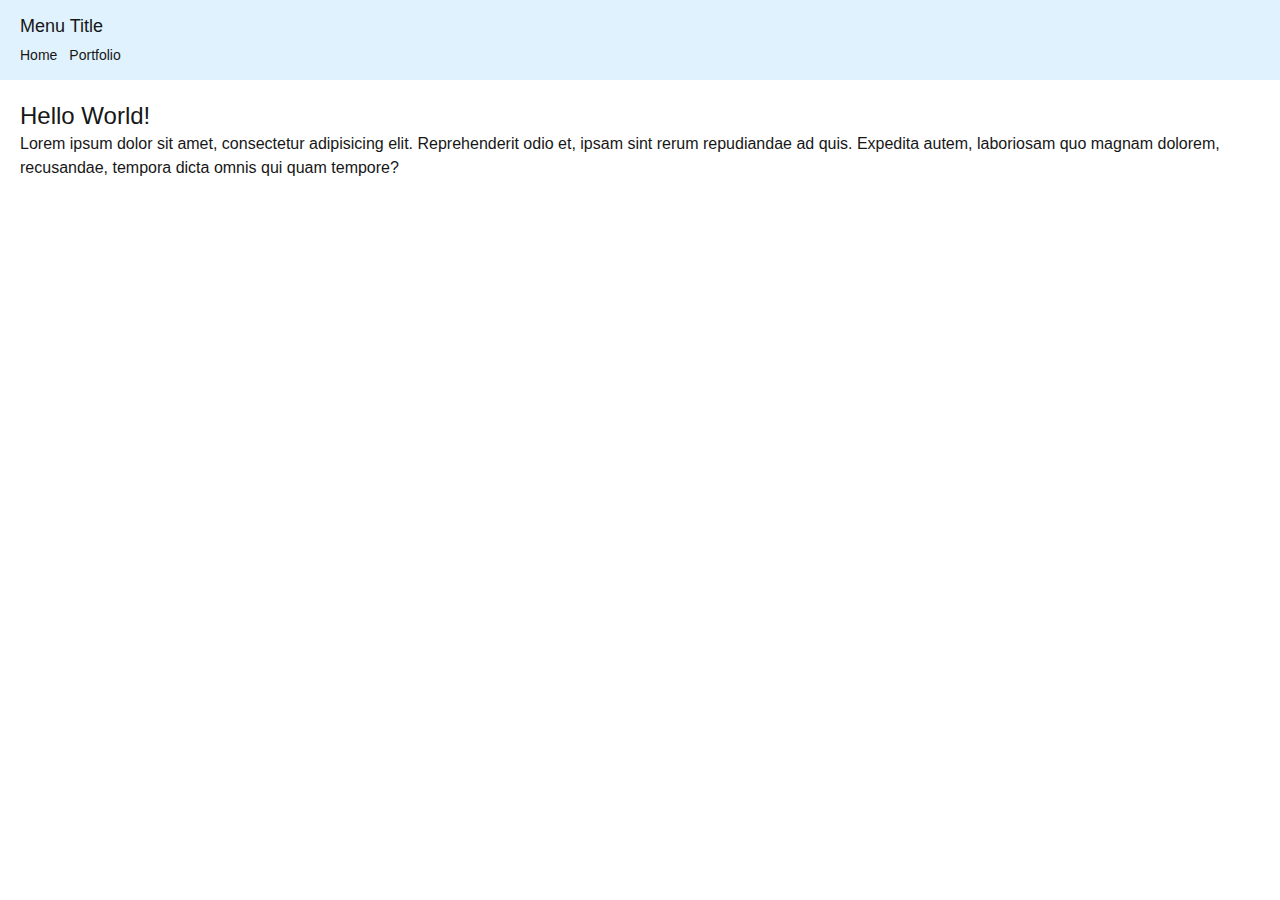
<file: index.html>
<!DOCTYPE html>
<html lang="en">

<head>
    <meta charSet="utf-8" />
    <meta name="viewport" content="width=device-width, initial-scale=1" />
    <link rel="stylesheet" href="../_next/static/css/5cc4e1c6d9b25d73.css" data-precedence="next" />
    <link rel="preload" as="script" fetchPriority="low" href="../_next/static/chunks/webpack-b9cb49113c311c46.js" />
    <script src="../_next/static/chunks/4bd1b696-20882bf820444624.js" async=""></script>
    <script src="../_next/static/chunks/517-0d7e8c6ba2452810.js" async=""></script>
    <script src="../_next/static/chunks/main-app-acea8a44f4e54fec.js" async=""></script>
    <script src="../_next/static/chunks/app/layout-1954688637a16f9c.js" async=""></script>
    <title>Create Next App</title>
    <meta name="description" content="Generated by create next app" />
    <link rel="icon" href="/favicon.ico" type="image/x-icon" sizes="16x16" />
    <script src="../_next/static/chunks/polyfills-42372ed130431b0a.js" noModule=""></script>
</head>

<body class="__variable_4d318d __variable_ea5f4b antialiased">
    <div class="text-lg px-5 py-3 bg-sky-100"><span>Menu Title</span>
        <div class="ms-auto"><a class="text-sm mr-3" href="/">Home</a><a class="text-sm" href="/portfolio">Portfolio</a>
        </div>
    </div>
    <div class="p-5">
        <section class="">
            <h1 class="text-2xl">Hello World!</h1>
            <p>Lorem ipsum dolor sit amet, consectetur adipisicing elit. Reprehenderit odio et, ipsam sint rerum
                repudiandae ad quis. Expedita autem, laboriosam quo magnam dolorem, recusandae, tempora dicta omnis qui
                quam tempore?</p>
        </section>
    </div>
    <script src="../_next/static/chunks/webpack-b9cb49113c311c46.js" async=""></script>
    <script>(self.__next_f = self.__next_f || []).push([0])</script>
    <script>self.__next_f.push([1, "1:\"$Sreact.fragment\"\n2:I[8173,[\"177\",\"static/chunks/app/layout-1954688637a16f9c.js\"],\"\"]\n3:I[5244,[],\"\"]\n4:I[3866,[],\"\"]\n5:I[6213,[],\"OutletBoundary\"]\n7:I[6213,[],\"MetadataBoundary\"]\n9:I[6213,[],\"ViewportBoundary\"]\nb:I[4835,[],\"\"]\n:HL[\"./_next/static/css/5cc4e1c6d9b25d73.css\",\"style\"]\n"])</script>
    <script>self.__next_f.push([1, "0:{\"P\":null,\"b\":\"K2ZWnVCHQjNz4sx4T28Ly\",\"p\":\"\",\"c\":[\"\",\"\"],\"i\":false,\"f\":[[[\"\",{\"children\":[\"__PAGE__\",{}]},\"$undefined\",\"$undefined\",true],[\"\",[\"$\",\"$1\",\"c\",{\"children\":[[[\"$\",\"link\",\"0\",{\"rel\":\"stylesheet\",\"href\":\"./_next/static/css/5cc4e1c6d9b25d73.css\",\"precedence\":\"next\",\"crossOrigin\":\"$undefined\",\"nonce\":\"$undefined\"}]],[\"$\",\"html\",null,{\"lang\":\"en\",\"children\":[\"$\",\"body\",null,{\"className\":\"__variable_4d318d __variable_ea5f4b antialiased\",\"children\":[[\"$\",\"div\",null,{\"className\":\"text-lg px-5 py-3 bg-sky-100\",\"children\":[[\"$\",\"span\",null,{\"children\":\"Menu Title\"}],[\"$\",\"div\",null,{\"className\":\"ms-auto\",\"children\":[[\"$\",\"$L2\",null,{\"href\":\"/\",\"className\":\"text-sm mr-3\",\"children\":\"Home\"}],[\"$\",\"$L2\",null,{\"href\":\"/portfolio\",\"className\":\"text-sm\",\"children\":\"Portfolio\"}]]}]]}],[\"$\",\"div\",null,{\"className\":\"p-5\",\"children\":[\"$\",\"$L3\",null,{\"parallelRouterKey\":\"children\",\"segmentPath\":[\"children\"],\"error\":\"$undefined\",\"errorStyles\":\"$undefined\",\"errorScripts\":\"$undefined\",\"template\":[\"$\",\"$L4\",null,{}],\"templateStyles\":\"$undefined\",\"templateScripts\":\"$undefined\",\"notFound\":[[],[[\"$\",\"title\",null,{\"children\":\"404: This page could not be found.\"}],[\"$\",\"div\",null,{\"style\":{\"fontFamily\":\"system-ui,\\\"Segoe UI\\\",Roboto,Helvetica,Arial,sans-serif,\\\"Apple Color Emoji\\\",\\\"Segoe UI Emoji\\\"\",\"height\":\"100vh\",\"textAlign\":\"center\",\"display\":\"flex\",\"flexDirection\":\"column\",\"alignItems\":\"center\",\"justifyContent\":\"center\"},\"children\":[\"$\",\"div\",null,{\"children\":[[\"$\",\"style\",null,{\"dangerouslySetInnerHTML\":{\"__html\":\"body{color:#000;background:#fff;margin:0}.next-error-h1{border-right:1px solid rgba(0,0,0,.3)}@media (prefers-color-scheme:dark){body{color:#fff;background:#000}.next-error-h1{border-right:1px solid rgba(255,255,255,.3)}}\"}}],[\"$\",\"h1\",null,{\"className\":\"next-error-h1\",\"style\":{\"display\":\"inline-block\",\"margin\":\"0 20px 0 0\",\"padding\":\"0 23px 0 0\",\"fontSize\":24,\"fontWeight\":500,\"verticalAlign\":\"top\",\"lineHeight\":\"49px\"},\"children\":404}],[\"$\",\"div\",null,{\"style\":{\"display\":\"inline-block\"},\"children\":[\"$\",\"h2\",null,{\"style\":{\"fontSize\":14,\"fontWeight\":400,\"lineHeight\":\"49px\",\"margin\":0},\"children\":\"This page could not be found.\"}]}]]}]}]]],\"forbidden\":\"$undefined\",\"unauthorized\":\"$undefined\"}]}]]}]}]]}],{\"children\":[\"__PAGE__\",[\"$\",\"$1\",\"c\",{\"children\":[[\"$\",\"section\",null,{\"className\":\"\",\"children\":[[\"$\",\"h1\",null,{\"className\":\"text-2xl\",\"children\":\"Hello World!\"}],[\"$\",\"p\",null,{\"children\":\"Lorem ipsum dolor sit amet, consectetur adipisicing elit. Reprehenderit odio et, ipsam sint rerum repudiandae ad quis. Expedita autem, laboriosam quo magnam dolorem, recusandae, tempora dicta omnis qui quam tempore?\"}]]}],null,[\"$\",\"$L5\",null,{\"children\":\"$L6\"}]]}],{},null,false]},null,false],[\"$\",\"$1\",\"h\",{\"children\":[null,[\"$\",\"$1\",\"q1rdU0Mnm7rWakDob8af_\",{\"children\":[[\"$\",\"$L7\",null,{\"children\":\"$L8\"}],[\"$\",\"$L9\",null,{\"children\":\"$La\"}],null]}]]}],false]],\"m\":\"$undefined\",\"G\":[\"$b\",\"$undefined\"],\"s\":false,\"S\":true}\n"])</script>
    <script>self.__next_f.push([1, "a:[[\"$\",\"meta\",\"0\",{\"name\":\"viewport\",\"content\":\"width=device-width, initial-scale=1\"}]]\n8:[[\"$\",\"meta\",\"0\",{\"charSet\":\"utf-8\"}],[\"$\",\"title\",\"1\",{\"children\":\"Create Next App\"}],[\"$\",\"meta\",\"2\",{\"name\":\"description\",\"content\":\"Generated by create next app\"}],[\"$\",\"link\",\"3\",{\"rel\":\"icon\",\"href\":\"/favicon.ico\",\"type\":\"image/x-icon\",\"sizes\":\"16x16\"}]]\n"])</script>
    <script>self.__next_f.push([1, "6:null\n"])</script>
</body>

</html>
</file>
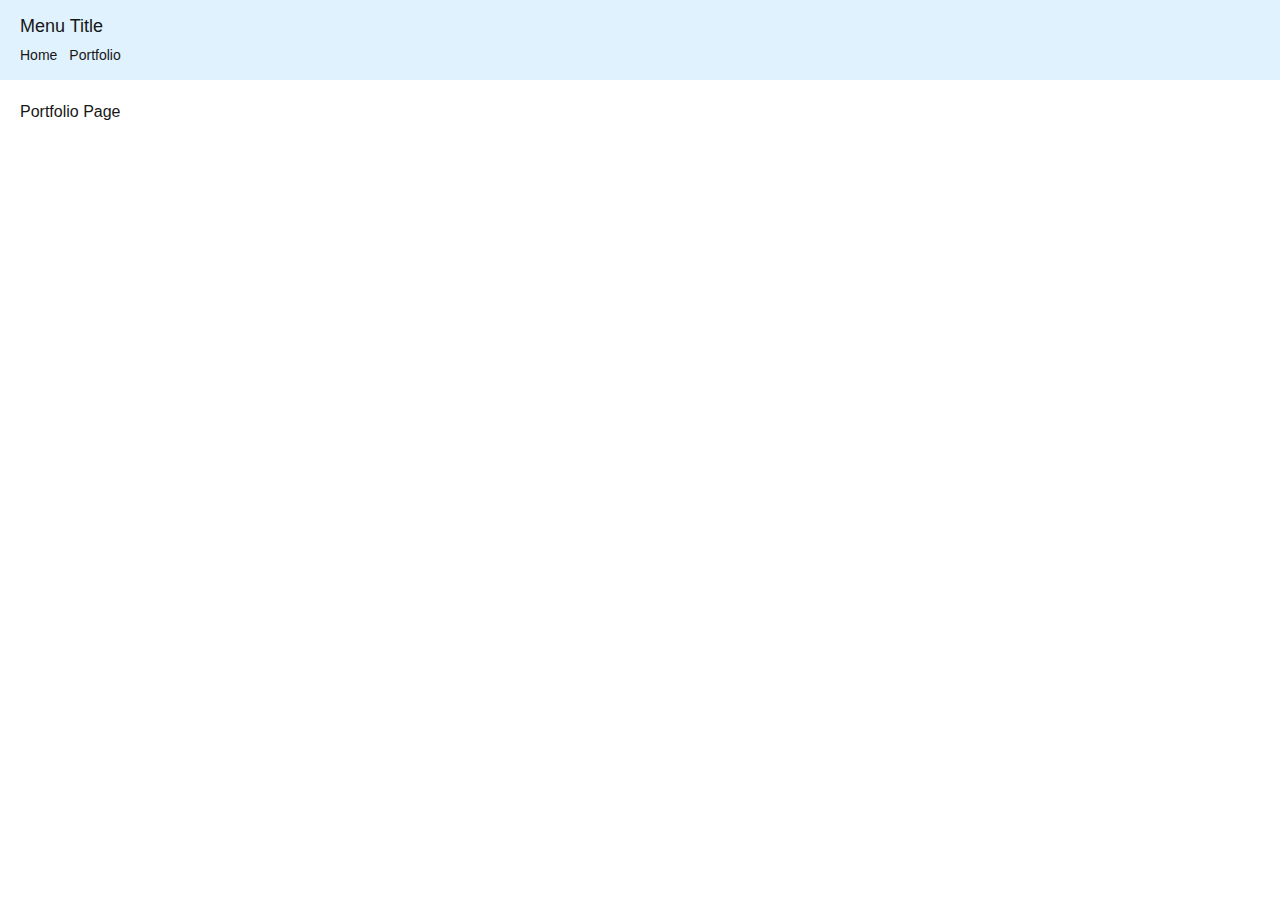
<file: portfolio.html>
<!DOCTYPE html><html lang="en"><head><meta charSet="utf-8"/><meta name="viewport" content="width=device-width, initial-scale=1"/><link rel="stylesheet" href="/_next/static/css/5cc4e1c6d9b25d73.css" data-precedence="next"/><link rel="preload" as="script" fetchPriority="low" href="/_next/static/chunks/webpack-b9cb49113c311c46.js"/><script src="/_next/static/chunks/4bd1b696-20882bf820444624.js" async=""></script><script src="/_next/static/chunks/517-0d7e8c6ba2452810.js" async=""></script><script src="/_next/static/chunks/main-app-acea8a44f4e54fec.js" async=""></script><script src="/_next/static/chunks/app/layout-1954688637a16f9c.js" async=""></script><title>Create Next App</title><meta name="description" content="Generated by create next app"/><link rel="icon" href="/favicon.ico" type="image/x-icon" sizes="16x16"/><script src="/_next/static/chunks/polyfills-42372ed130431b0a.js" noModule=""></script></head><body class="__variable_4d318d __variable_ea5f4b antialiased"><div class="text-lg px-5 py-3 bg-sky-100"><span>Menu Title</span><div class="ms-auto"><a class="text-sm mr-3" href="/">Home</a><a class="text-sm" href="/portfolio">Portfolio</a></div></div><div class="p-5"><div>Portfolio Page</div></div><script src="/_next/static/chunks/webpack-b9cb49113c311c46.js" async=""></script><script>(self.__next_f=self.__next_f||[]).push([0])</script><script>self.__next_f.push([1,"1:\"$Sreact.fragment\"\n2:I[8173,[\"177\",\"static/chunks/app/layout-1954688637a16f9c.js\"],\"\"]\n3:I[5244,[],\"\"]\n4:I[3866,[],\"\"]\n5:I[6213,[],\"OutletBoundary\"]\n7:I[6213,[],\"MetadataBoundary\"]\n9:I[6213,[],\"ViewportBoundary\"]\nb:I[4835,[],\"\"]\n:HL[\"/_next/static/css/5cc4e1c6d9b25d73.css\",\"style\"]\n"])</script><script>self.__next_f.push([1,"0:{\"P\":null,\"b\":\"K2ZWnVCHQjNz4sx4T28Ly\",\"p\":\"\",\"c\":[\"\",\"portfolio\"],\"i\":false,\"f\":[[[\"\",{\"children\":[\"portfolio\",{\"children\":[\"__PAGE__\",{}]}]},\"$undefined\",\"$undefined\",true],[\"\",[\"$\",\"$1\",\"c\",{\"children\":[[[\"$\",\"link\",\"0\",{\"rel\":\"stylesheet\",\"href\":\"/_next/static/css/5cc4e1c6d9b25d73.css\",\"precedence\":\"next\",\"crossOrigin\":\"$undefined\",\"nonce\":\"$undefined\"}]],[\"$\",\"html\",null,{\"lang\":\"en\",\"children\":[\"$\",\"body\",null,{\"className\":\"__variable_4d318d __variable_ea5f4b antialiased\",\"children\":[[\"$\",\"div\",null,{\"className\":\"text-lg px-5 py-3 bg-sky-100\",\"children\":[[\"$\",\"span\",null,{\"children\":\"Menu Title\"}],[\"$\",\"div\",null,{\"className\":\"ms-auto\",\"children\":[[\"$\",\"$L2\",null,{\"href\":\"/\",\"className\":\"text-sm mr-3\",\"children\":\"Home\"}],[\"$\",\"$L2\",null,{\"href\":\"/portfolio\",\"className\":\"text-sm\",\"children\":\"Portfolio\"}]]}]]}],[\"$\",\"div\",null,{\"className\":\"p-5\",\"children\":[\"$\",\"$L3\",null,{\"parallelRouterKey\":\"children\",\"segmentPath\":[\"children\"],\"error\":\"$undefined\",\"errorStyles\":\"$undefined\",\"errorScripts\":\"$undefined\",\"template\":[\"$\",\"$L4\",null,{}],\"templateStyles\":\"$undefined\",\"templateScripts\":\"$undefined\",\"notFound\":[[],[[\"$\",\"title\",null,{\"children\":\"404: This page could not be found.\"}],[\"$\",\"div\",null,{\"style\":{\"fontFamily\":\"system-ui,\\\"Segoe UI\\\",Roboto,Helvetica,Arial,sans-serif,\\\"Apple Color Emoji\\\",\\\"Segoe UI Emoji\\\"\",\"height\":\"100vh\",\"textAlign\":\"center\",\"display\":\"flex\",\"flexDirection\":\"column\",\"alignItems\":\"center\",\"justifyContent\":\"center\"},\"children\":[\"$\",\"div\",null,{\"children\":[[\"$\",\"style\",null,{\"dangerouslySetInnerHTML\":{\"__html\":\"body{color:#000;background:#fff;margin:0}.next-error-h1{border-right:1px solid rgba(0,0,0,.3)}@media (prefers-color-scheme:dark){body{color:#fff;background:#000}.next-error-h1{border-right:1px solid rgba(255,255,255,.3)}}\"}}],[\"$\",\"h1\",null,{\"className\":\"next-error-h1\",\"style\":{\"display\":\"inline-block\",\"margin\":\"0 20px 0 0\",\"padding\":\"0 23px 0 0\",\"fontSize\":24,\"fontWeight\":500,\"verticalAlign\":\"top\",\"lineHeight\":\"49px\"},\"children\":404}],[\"$\",\"div\",null,{\"style\":{\"display\":\"inline-block\"},\"children\":[\"$\",\"h2\",null,{\"style\":{\"fontSize\":14,\"fontWeight\":400,\"lineHeight\":\"49px\",\"margin\":0},\"children\":\"This page could not be found.\"}]}]]}]}]]],\"forbidden\":\"$undefined\",\"unauthorized\":\"$undefined\"}]}]]}]}]]}],{\"children\":[\"portfolio\",[\"$\",\"$1\",\"c\",{\"children\":[null,[\"$\",\"$L3\",null,{\"parallelRouterKey\":\"children\",\"segmentPath\":[\"children\",\"portfolio\",\"children\"],\"error\":\"$undefined\",\"errorStyles\":\"$undefined\",\"errorScripts\":\"$undefined\",\"template\":[\"$\",\"$L4\",null,{}],\"templateStyles\":\"$undefined\",\"templateScripts\":\"$undefined\",\"notFound\":\"$undefined\",\"forbidden\":\"$undefined\",\"unauthorized\":\"$undefined\"}]]}],{\"children\":[\"__PAGE__\",[\"$\",\"$1\",\"c\",{\"children\":[[\"$\",\"div\",null,{\"children\":\"Portfolio Page\"}],null,[\"$\",\"$L5\",null,{\"children\":\"$L6\"}]]}],{},null,false]},null,false]},null,false],[\"$\",\"$1\",\"h\",{\"children\":[null,[\"$\",\"$1\",\"84gmfi8qelhNxTA8yVcfG\",{\"children\":[[\"$\",\"$L7\",null,{\"children\":\"$L8\"}],[\"$\",\"$L9\",null,{\"children\":\"$La\"}],null]}]]}],false]],\"m\":\"$undefined\",\"G\":[\"$b\",\"$undefined\"],\"s\":false,\"S\":true}\n"])</script><script>self.__next_f.push([1,"a:[[\"$\",\"meta\",\"0\",{\"name\":\"viewport\",\"content\":\"width=device-width, initial-scale=1\"}]]\n8:[[\"$\",\"meta\",\"0\",{\"charSet\":\"utf-8\"}],[\"$\",\"title\",\"1\",{\"children\":\"Create Next App\"}],[\"$\",\"meta\",\"2\",{\"name\":\"description\",\"content\":\"Generated by create next app\"}],[\"$\",\"link\",\"3\",{\"rel\":\"icon\",\"href\":\"/favicon.ico\",\"type\":\"image/x-icon\",\"sizes\":\"16x16\"}]]\n"])</script><script>self.__next_f.push([1,"6:null\n"])</script></body></html>
</file>
<file: _next/static/css/5cc4e1c6d9b25d73.css>
@font-face{font-family:Geist;font-style:normal;font-weight:100 900;font-display:swap;src:url(/_next/static/media/ba015fad6dcf6784-s.woff2) format("woff2");unicode-range:u+0100-02ba,u+02bd-02c5,u+02c7-02cc,u+02ce-02d7,u+02dd-02ff,u+0304,u+0308,u+0329,u+1d00-1dbf,u+1e00-1e9f,u+1ef2-1eff,u+2020,u+20a0-20ab,u+20ad-20c0,u+2113,u+2c60-2c7f,u+a720-a7ff}@font-face{font-family:Geist;font-style:normal;font-weight:100 900;font-display:swap;src:url(/_next/static/media/569ce4b8f30dc480-s.p.woff2) format("woff2");unicode-range:u+00??,u+0131,u+0152-0153,u+02bb-02bc,u+02c6,u+02da,u+02dc,u+0304,u+0308,u+0329,u+2000-206f,u+20ac,u+2122,u+2191,u+2193,u+2212,u+2215,u+feff,u+fffd}@font-face{font-family:Geist Fallback;src:local("Arial");ascent-override:95.94%;descent-override:28.16%;line-gap-override:0.00%;size-adjust:104.76%}.__className_4d318d{font-family:Geist,Geist Fallback;font-style:normal}.__variable_4d318d{--font-geist-sans:"Geist","Geist Fallback"}@font-face{font-family:Geist Mono;font-style:normal;font-weight:100 900;font-display:swap;src:url(/_next/static/media/747892c23ea88013-s.woff2) format("woff2");unicode-range:u+0100-02ba,u+02bd-02c5,u+02c7-02cc,u+02ce-02d7,u+02dd-02ff,u+0304,u+0308,u+0329,u+1d00-1dbf,u+1e00-1e9f,u+1ef2-1eff,u+2020,u+20a0-20ab,u+20ad-20c0,u+2113,u+2c60-2c7f,u+a720-a7ff}@font-face{font-family:Geist Mono;font-style:normal;font-weight:100 900;font-display:swap;src:url(/_next/static/media/93f479601ee12b01-s.p.woff2) format("woff2");unicode-range:u+00??,u+0131,u+0152-0153,u+02bb-02bc,u+02c6,u+02da,u+02dc,u+0304,u+0308,u+0329,u+2000-206f,u+20ac,u+2122,u+2191,u+2193,u+2212,u+2215,u+feff,u+fffd}@font-face{font-family:Geist Mono Fallback;src:local("Arial");ascent-override:74.67%;descent-override:21.92%;line-gap-override:0.00%;size-adjust:134.59%}.__className_ea5f4b{font-family:Geist Mono,Geist Mono Fallback;font-style:normal}.__variable_ea5f4b{--font-geist-mono:"Geist Mono","Geist Mono Fallback"}*,:after,:before{--tw-border-spacing-x:0;--tw-border-spacing-y:0;--tw-translate-x:0;--tw-translate-y:0;--tw-rotate:0;--tw-skew-x:0;--tw-skew-y:0;--tw-scale-x:1;--tw-scale-y:1;--tw-pan-x: ;--tw-pan-y: ;--tw-pinch-zoom: ;--tw-scroll-snap-strictness:proximity;--tw-gradient-from-position: ;--tw-gradient-via-position: ;--tw-gradient-to-position: ;--tw-ordinal: ;--tw-slashed-zero: ;--tw-numeric-figure: ;--tw-numeric-spacing: ;--tw-numeric-fraction: ;--tw-ring-inset: ;--tw-ring-offset-width:0px;--tw-ring-offset-color:#fff;--tw-ring-color:rgba(59,130,246,.5);--tw-ring-offset-shadow:0 0 #0000;--tw-ring-shadow:0 0 #0000;--tw-shadow:0 0 #0000;--tw-shadow-colored:0 0 #0000;--tw-blur: ;--tw-brightness: ;--tw-contrast: ;--tw-grayscale: ;--tw-hue-rotate: ;--tw-invert: ;--tw-saturate: ;--tw-sepia: ;--tw-drop-shadow: ;--tw-backdrop-blur: ;--tw-backdrop-brightness: ;--tw-backdrop-contrast: ;--tw-backdrop-grayscale: ;--tw-backdrop-hue-rotate: ;--tw-backdrop-invert: ;--tw-backdrop-opacity: ;--tw-backdrop-saturate: ;--tw-backdrop-sepia: ;--tw-contain-size: ;--tw-contain-layout: ;--tw-contain-paint: ;--tw-contain-style: }::backdrop{--tw-border-spacing-x:0;--tw-border-spacing-y:0;--tw-translate-x:0;--tw-translate-y:0;--tw-rotate:0;--tw-skew-x:0;--tw-skew-y:0;--tw-scale-x:1;--tw-scale-y:1;--tw-pan-x: ;--tw-pan-y: ;--tw-pinch-zoom: ;--tw-scroll-snap-strictness:proximity;--tw-gradient-from-position: ;--tw-gradient-via-position: ;--tw-gradient-to-position: ;--tw-ordinal: ;--tw-slashed-zero: ;--tw-numeric-figure: ;--tw-numeric-spacing: ;--tw-numeric-fraction: ;--tw-ring-inset: ;--tw-ring-offset-width:0px;--tw-ring-offset-color:#fff;--tw-ring-color:rgba(59,130,246,.5);--tw-ring-offset-shadow:0 0 #0000;--tw-ring-shadow:0 0 #0000;--tw-shadow:0 0 #0000;--tw-shadow-colored:0 0 #0000;--tw-blur: ;--tw-brightness: ;--tw-contrast: ;--tw-grayscale: ;--tw-hue-rotate: ;--tw-invert: ;--tw-saturate: ;--tw-sepia: ;--tw-drop-shadow: ;--tw-backdrop-blur: ;--tw-backdrop-brightness: ;--tw-backdrop-contrast: ;--tw-backdrop-grayscale: ;--tw-backdrop-hue-rotate: ;--tw-backdrop-invert: ;--tw-backdrop-opacity: ;--tw-backdrop-saturate: ;--tw-backdrop-sepia: ;--tw-contain-size: ;--tw-contain-layout: ;--tw-contain-paint: ;--tw-contain-style: }/*
! tailwindcss v3.4.17 | MIT License | https://tailwindcss.com
*/*,:after,:before{box-sizing:border-box;border:0 solid #e5e7eb}:after,:before{--tw-content:""}:host,html{line-height:1.5;-webkit-text-size-adjust:100%;-moz-tab-size:4;tab-size:4;font-family:ui-sans-serif,system-ui,sans-serif,Apple Color Emoji,Segoe UI Emoji,Segoe UI Symbol,Noto Color Emoji;font-feature-settings:normal;font-variation-settings:normal;-webkit-tap-highlight-color:transparent}body{margin:0;line-height:inherit}hr{height:0;color:inherit;border-top-width:1px}abbr:where([title]){text-decoration:underline dotted}h1,h2,h3,h4,h5,h6{font-size:inherit;font-weight:inherit}a{color:inherit;text-decoration:inherit}b,strong{font-weight:bolder}code,kbd,pre,samp{font-family:ui-monospace,SFMono-Regular,Menlo,Monaco,Consolas,Liberation Mono,Courier New,monospace;font-feature-settings:normal;font-variation-settings:normal;font-size:1em}small{font-size:80%}sub,sup{font-size:75%;line-height:0;position:relative;vertical-align:baseline}sub{bottom:-.25em}sup{top:-.5em}table{text-indent:0;border-color:inherit;border-collapse:collapse}button,input,optgroup,select,textarea{font-family:inherit;font-feature-settings:inherit;font-variation-settings:inherit;font-size:100%;font-weight:inherit;line-height:inherit;letter-spacing:inherit;color:inherit;margin:0;padding:0}button,select{text-transform:none}button,input:where([type=button]),input:where([type=reset]),input:where([type=submit]){-webkit-appearance:button;background-color:transparent;background-image:none}:-moz-focusring{outline:auto}:-moz-ui-invalid{box-shadow:none}progress{vertical-align:baseline}::-webkit-inner-spin-button,::-webkit-outer-spin-button{height:auto}[type=search]{-webkit-appearance:textfield;outline-offset:-2px}::-webkit-search-decoration{-webkit-appearance:none}::-webkit-file-upload-button{-webkit-appearance:button;font:inherit}summary{display:list-item}blockquote,dd,dl,figure,h1,h2,h3,h4,h5,h6,hr,p,pre{margin:0}fieldset{margin:0}fieldset,legend{padding:0}menu,ol,ul{list-style:none;margin:0;padding:0}dialog{padding:0}textarea{resize:vertical}input::placeholder,textarea::placeholder{opacity:1;color:#9ca3af}[role=button],button{cursor:pointer}:disabled{cursor:default}audio,canvas,embed,iframe,img,object,svg,video{display:block;vertical-align:middle}img,video{max-width:100%;height:auto}[hidden]:where(:not([hidden=until-found])){display:none}.absolute{position:absolute}.mr-3{margin-right:.75rem}.ms-auto{margin-inline-start:auto}.bg-sky-100{--tw-bg-opacity:1;background-color:rgb(224 242 254/var(--tw-bg-opacity,1))}.p-5{padding:1.25rem}.px-5{padding-left:1.25rem;padding-right:1.25rem}.py-3{padding-top:.75rem;padding-bottom:.75rem}.text-2xl{font-size:1.5rem;line-height:2rem}.text-lg{font-size:1.125rem;line-height:1.75rem}.text-sm{font-size:.875rem;line-height:1.25rem}.antialiased{-webkit-font-smoothing:antialiased;-moz-osx-font-smoothing:grayscale}:root{--background:#fff;--foreground:#171717}@media (prefers-color-scheme:dark){:root{--background:#0a0a0a;--foreground:#ededed}}body{color:var(--foreground);background:var(--background);font-family:Arial,Helvetica,sans-serif}
</file>
